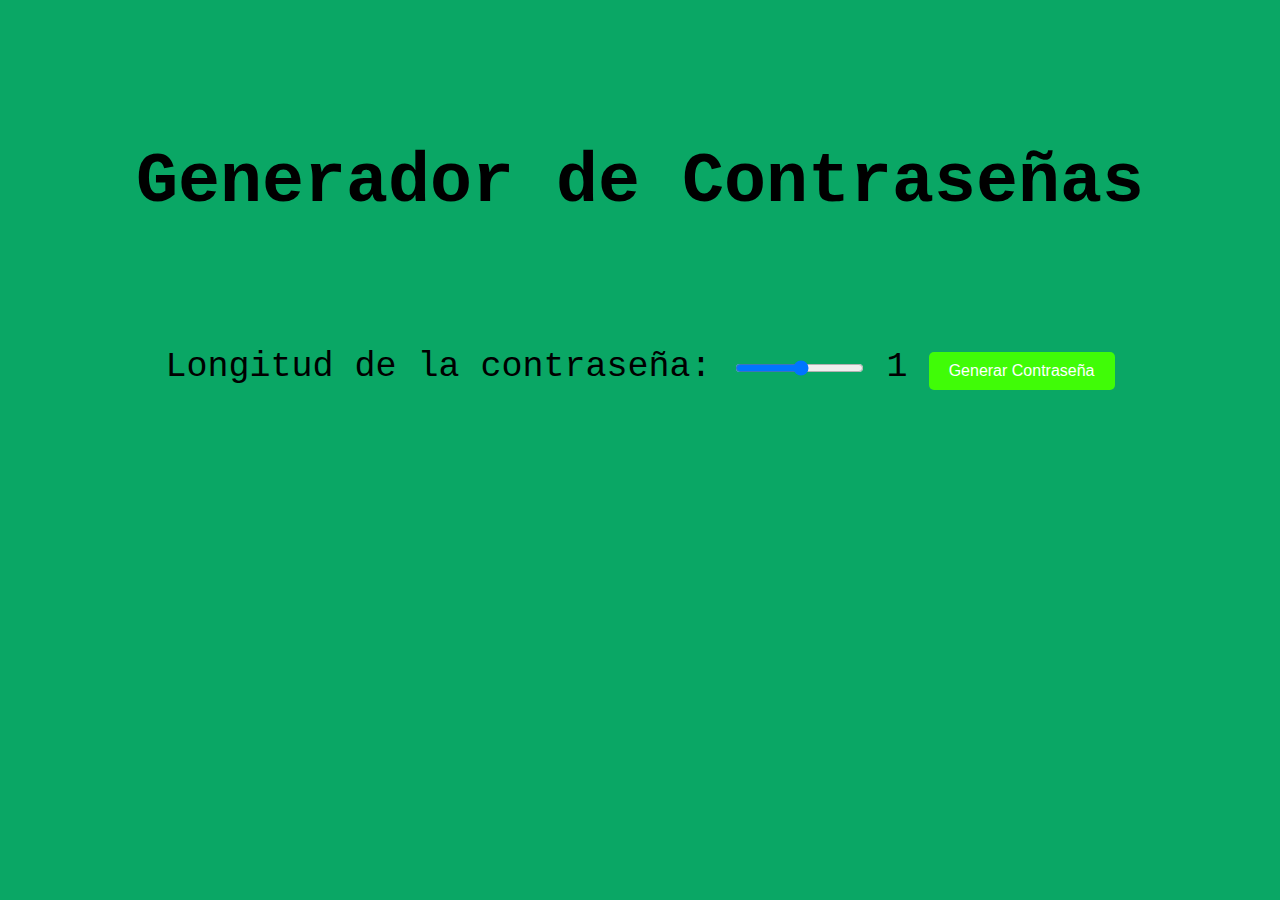
<file: templates/home/index.html>
<!DOCTYPE html>
<html>
  <head>
    <title>Generador de Contraseñas</title>
    <link rel="stylesheet" href="/static/css/main.css">
  </head>
  <body>
    <h1>Generador de Contraseñas</h1>
    <form action="/home/password" method="POST">
      <label for="length">Longitud de la contraseña:</label>
      <input type="range" id="length" name="length" required min="1" max="30">
      <span id="length-value">1</span>
      <button type="submit">Generar Contraseña</button>
      
    </form>

    <script src="/static/js/index.js"></script>
  </body>
</html>
</file>
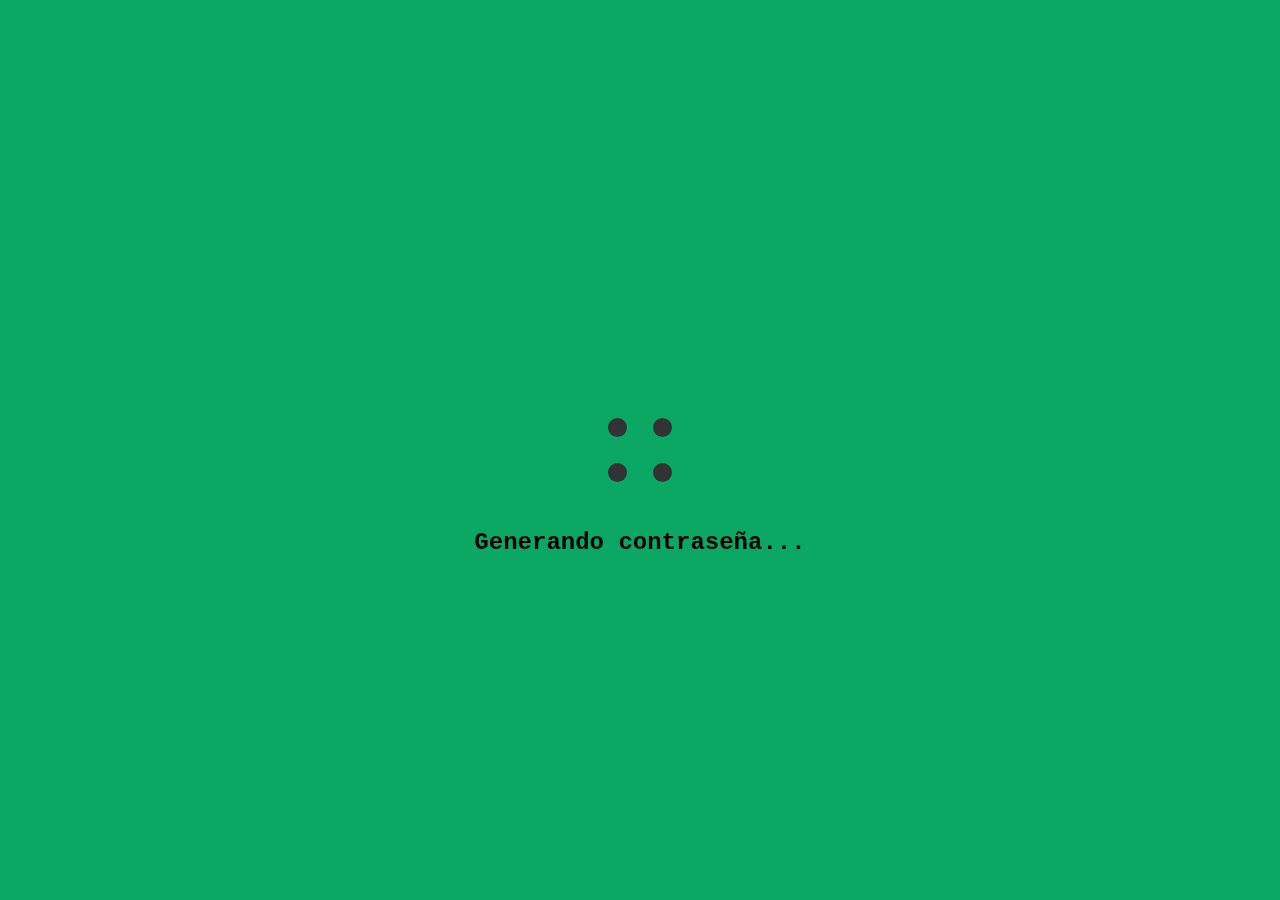
<file: templates/home/password.html>
<!doctype html>
<html>
  <head>
    <title>contraseña generada</title>
    <link rel="stylesheet" href="/static/css/main.css">
  </head>
  <body>
    <div class="loader">
      <div class="circle"></div>
      <div class="circle"></div>
      <div class="circle"></div>
      <div class="circle"></div>
      <div id="generating-message">Generando contraseña...</div>
    </div>

    <div id="content" style="display: none;">
      <h1>Su nueva contraseña es</h1>
      <p id="password">{{ password }}</p>
      <button id="copy-password">Copiar Contraseña</button>
    </div>

    <script src="/static/js/password.js"></script>
  </body>
</html>
</file>
<file: static/css/main.css>
body{
    background-color: rgb(10, 167, 101);
    font-family: 'Courier New', Courier, monospace;
    padding: 10px;
}

h1{
    font-size: 70px;
    text-align: center;
    margin-top: 125px;
}

form{
    font-size: 35px;
    text-align: center;
    margin-top: 125px;
}

p {
  font-family: 'Courier New', Courier, monospace;
  font-size: 50px;
  font-weight: bold;
  text-align: center;
  margin-top: 250px;
  border-radius: 30px;
  background-color: #40fc07;
  padding: 10px 20px;
  display: inline-block;
  position: absolute;
  top: 50%;
  left: 50%;
  transform: translate(-50%, -50%);
}
  button[type="submit"]{
    background-color: #40fc07;
  color: white;
  font-family: Arial, sans-serif;
  font-size: 16px;
  border: none;
  padding: 10px 20px;
  border-radius: 5px;
  cursor: pointer;
  }

  button[type="submit"]:hover {
    background-color: #016e2b;
  }
  
  #copy-password {
    background-color: #40fc07;
    color: rgb(0, 0, 0);
    font-family: 'Courier New', Courier, monospace;
    font-size: 16px;
    border: none;
    padding: 10px 20px;
    border-radius: 5px;
    cursor: pointer;
    
  }
  
  #copy-password:hover {
    background-color: #016e2b;
  }


   /* Estilos para el loader */
   .loader {
    --dim: 4rem;
    width: var(--dim);
    height: var(--dim);
    position: fixed;
    top: 50%;
    left: 50%;
    transform: translate(-50%, -50%);
    z-index: 9999;
    display: flex;
    justify-content: center;
    align-items: center;
  }

  .loader .circle {
    --color: #333;
    --dim: 1.2rem;
    width: var(--dim);
    height: var(--dim);
    background-color: var(--color);
    border-radius: 50%;
    position: absolute;
    animation: spin988 2s linear infinite;
    transform-origin: center center;
  }
  
  .loader .circle:nth-child(1) {
    top: 0;
    left: 0;
    animation-delay: -0.45s;
  }
  
  .loader .circle:nth-child(2) {
    top: 0;
    right: 0;
    animation-delay: -0.3s;
  }
  
  .loader .circle:nth-child(3) {
    bottom: 0;
    left: 0;
    animation-delay: -0.15s;
  }
  
  .loader .circle:nth-child(4) {
    bottom: 0;
    right: 0;
    animation-delay: 0s;
  }
  
  /* Animación de giro */
  @keyframes spin988 {
    0% {
      transform: rotate(0deg) scale(1);
    }
    25% {
      transform: rotate(90deg) scale(1.2);
    }
    50% {
      transform: rotate(180deg) scale(1);
    }
    75% {
      transform: rotate(270deg) scale(1.2);
    }
    100% {
      transform: rotate(360deg) scale(1);
    }
  }
  #generating-message {
    position: fixed;
    top: 125px;
    left: 50%;
    transform: translate(-50%, -50%);
    font-size: x-large;
    color: #000000;
    font-weight: bold;
    z-index: 9998;
    text-align: center;
    transition: transform 0.3s ease, opacity 0.3s ease;
    vertical-align: bottom;
    line-height: 10px;
    white-space: nowrap;
  }
  
  .loader.loading #generating-message {
    transform: translate(-50%, 50%);
    opacity: 7;
  }
</file>
